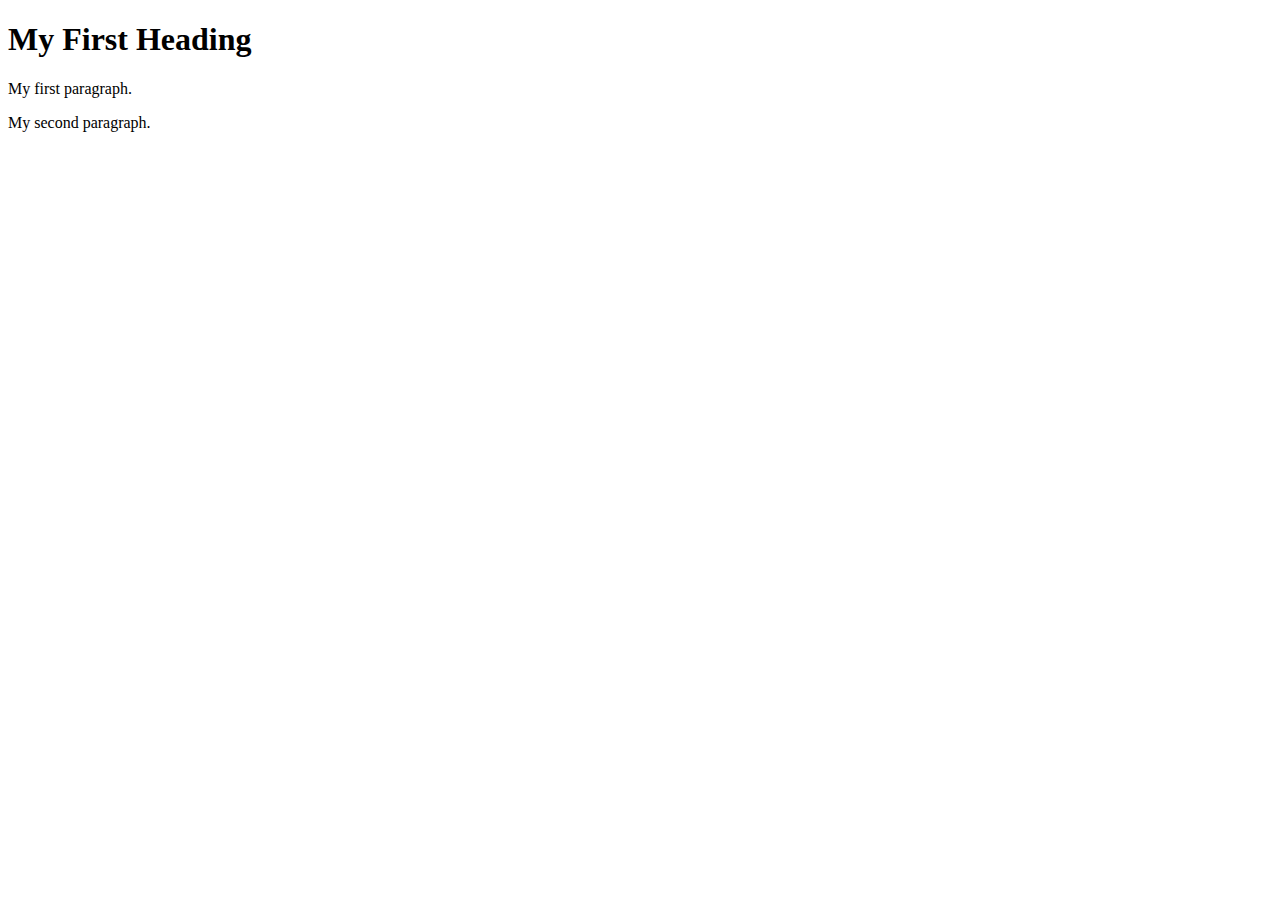
<file: index.html>
<!DOCTYPE html>
<html>
	<head>
		<title>Page 1 (Index page)</title>
		<link rel="steltsheet" href="style.css">
	<head>	
<body>

	<h1>My First Heading</h1>
	<p>My first paragraph.</p>
	<p>My second paragraph.</p>
</body>
</html>
</file>
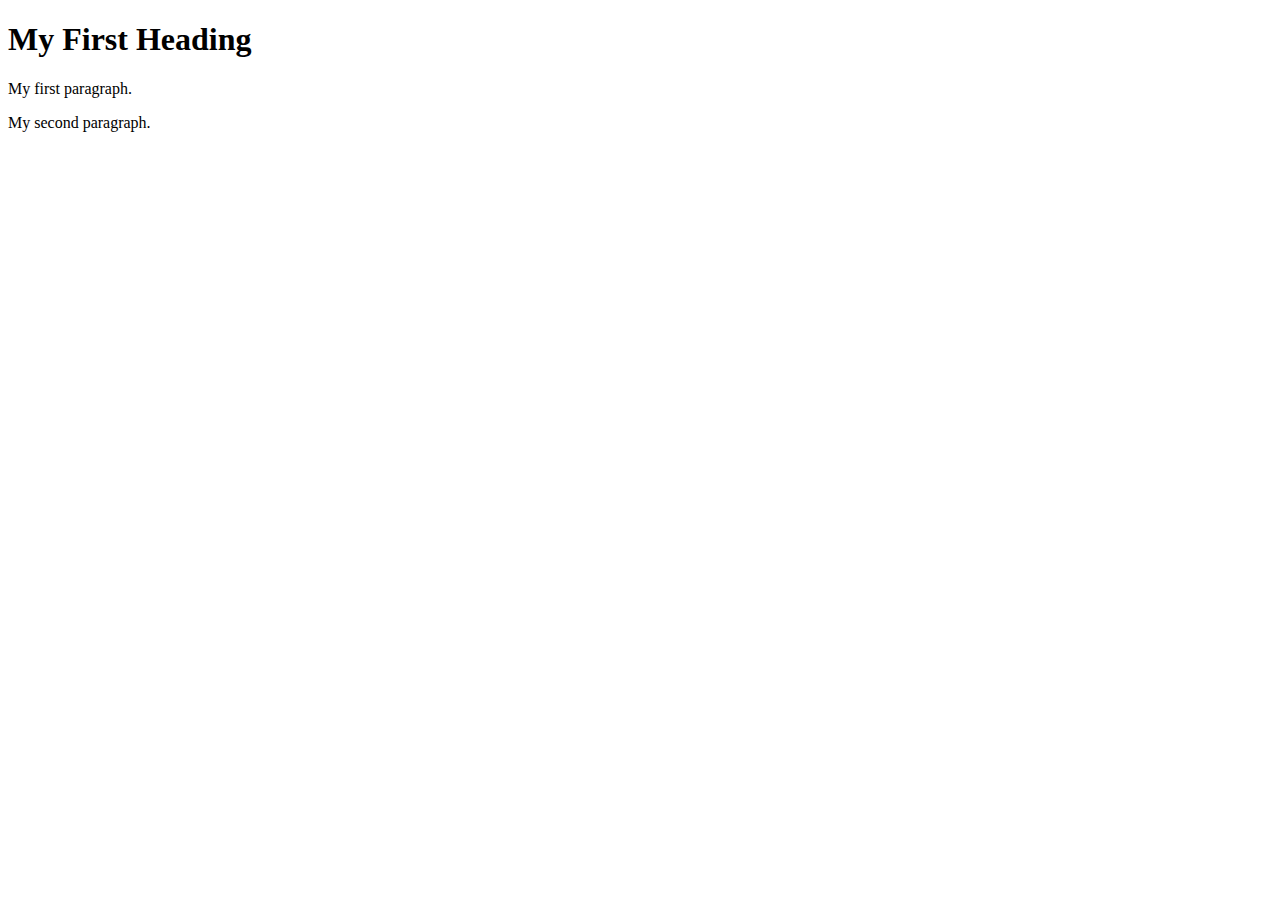
<file: web_pages/index.html>
<!DOCTYPE html>
<html>
	<head>
		<title>Page 1 (Index page)</title>
		<link rel="steltsheet" href="/css/style.css">
	<head>	
<body>

	<h1>My First Heading</h1>
	<p>My first paragraph.</p>
	<p>My second paragraph.</p>
</body>
</html>
</file>
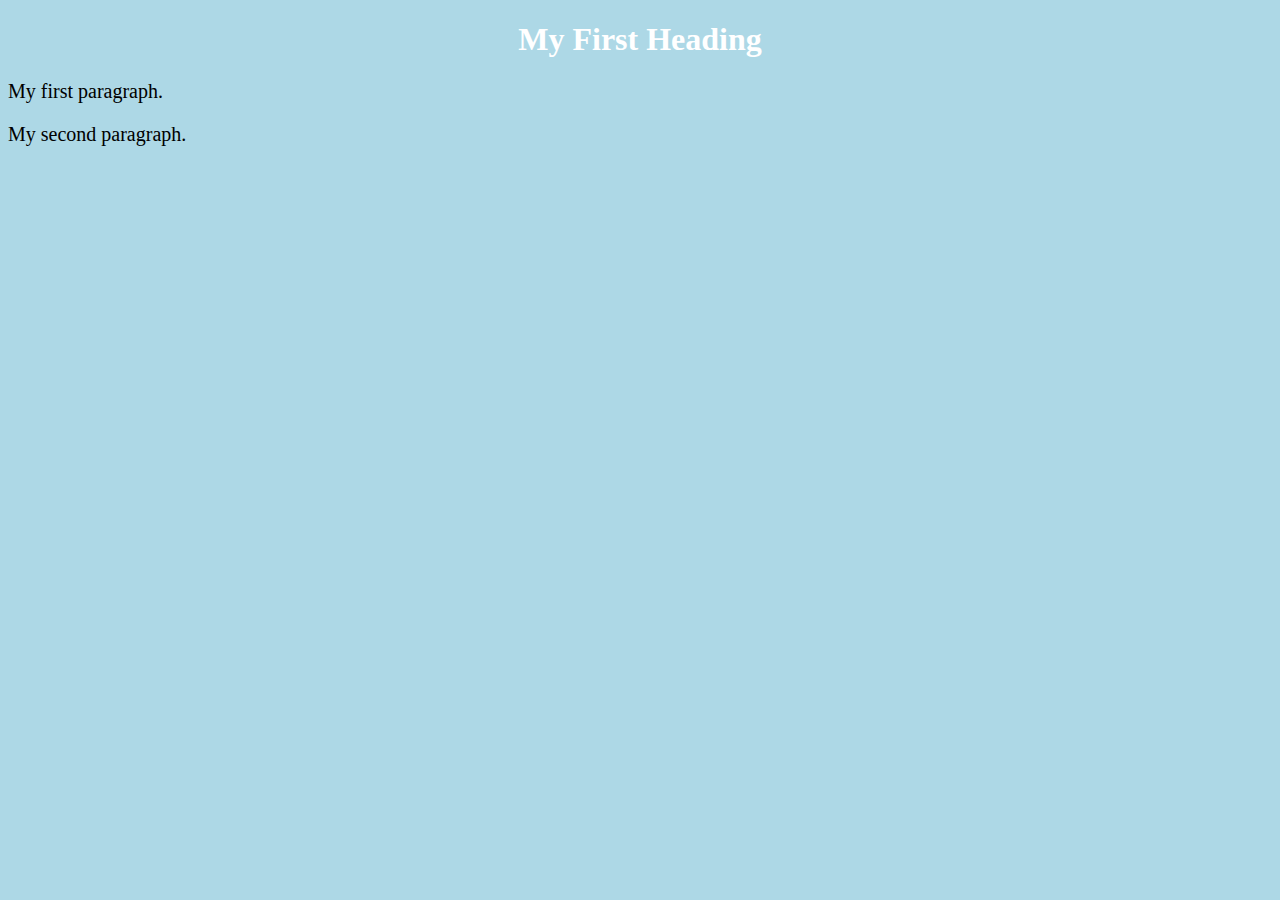
<file: page1.html>
<!DOCTYPE html>
<html>
        <head>
                <title>Page Title</title>
		<link rel="stylesheet" href="style.css">
        <head>
<body>

        <h1>My First Heading</h1>
        <p>My first paragraph.</p>
        <p>My second paragraph.</p>
</body>
</html>
</file>
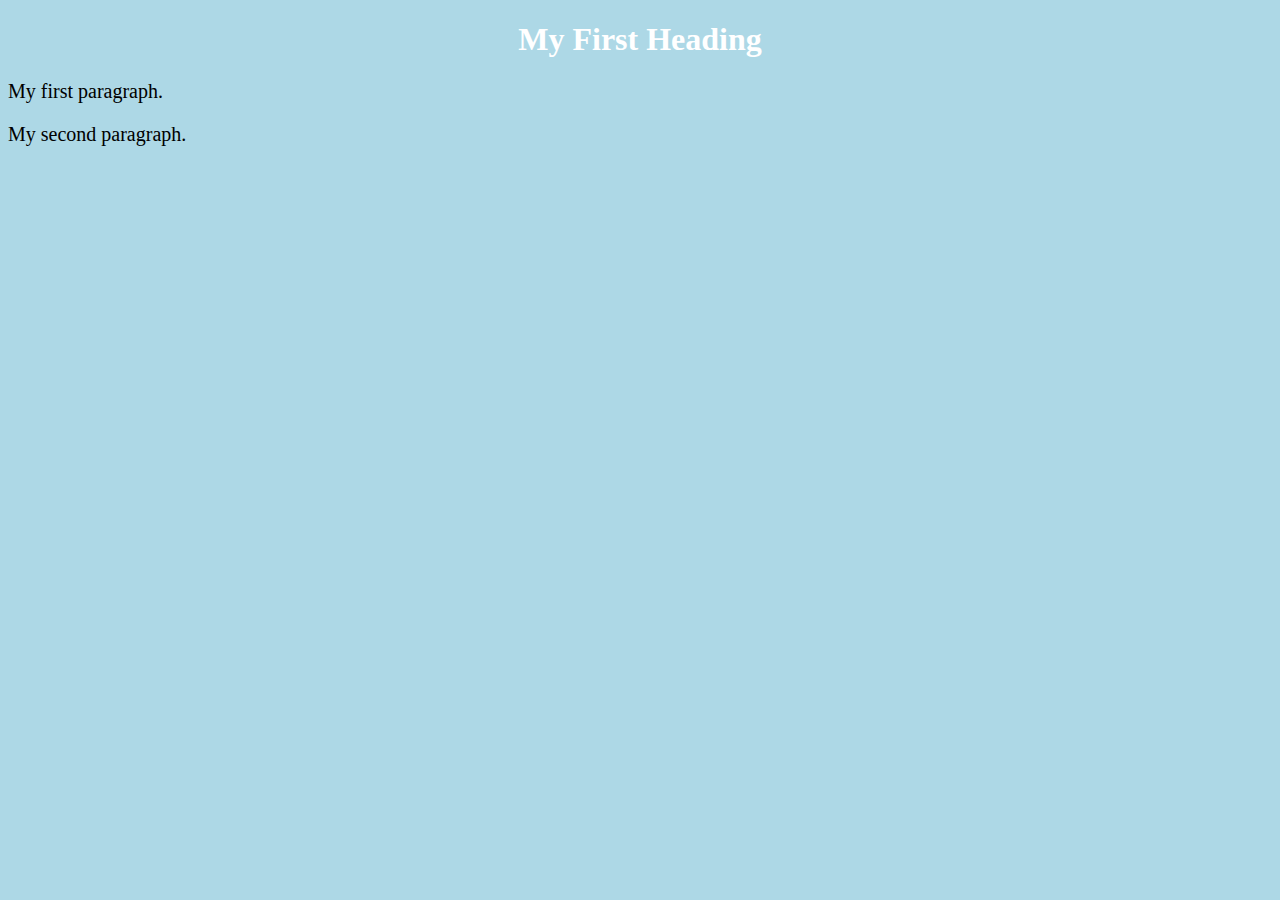
<file: web_pages/page1.html>
<!DOCTYPE html>
<html>
        <head>
                <title>2</title>
		<link rel="stylesheet" href="/css/style.css">
        <head>
<body>

        <h1>My First Heading</h1>
        <p>My first paragraph.</p>
        <p>My second paragraph.</p>
</body>
</html>
</file>
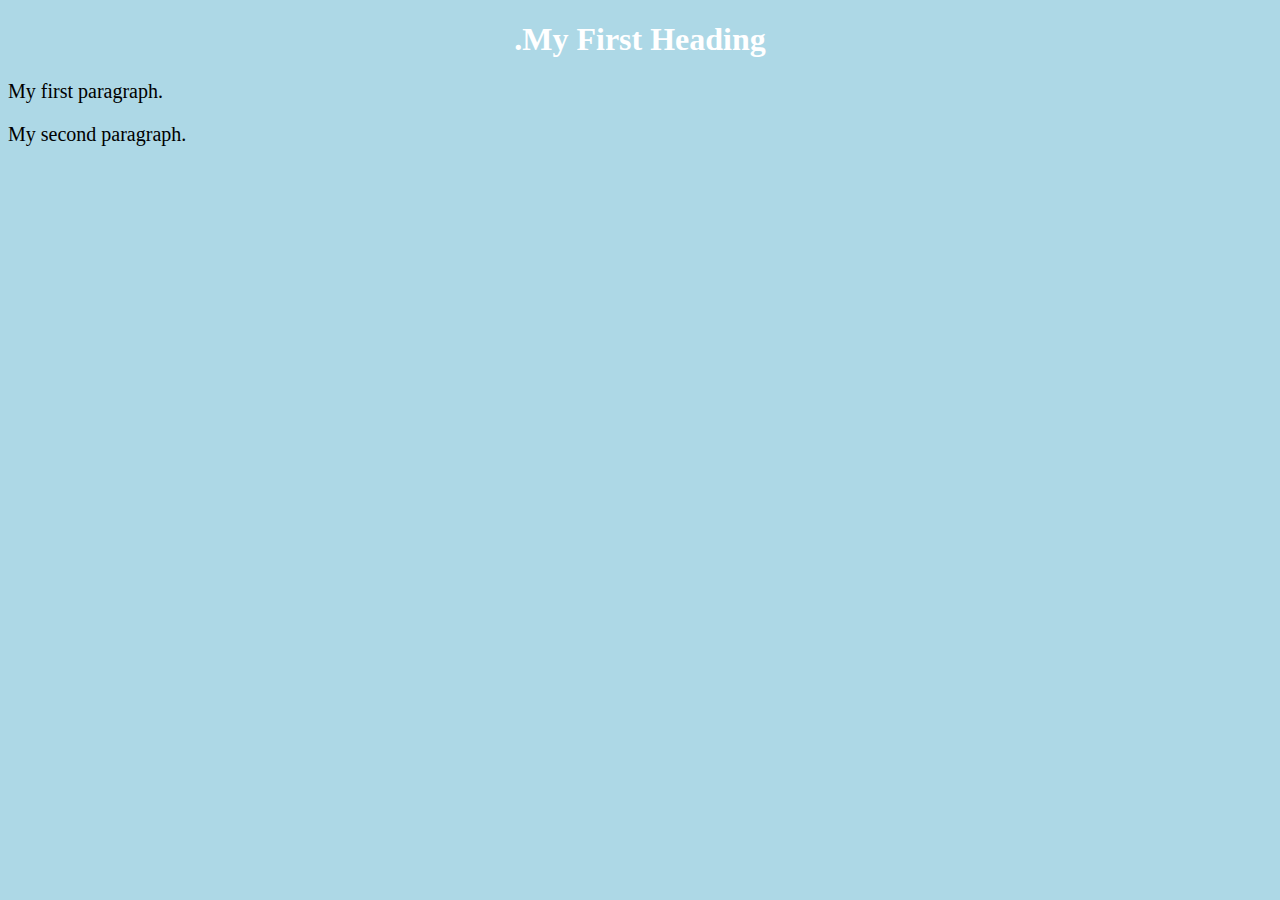
<file: web_pages/page2.html>
<!DOCTYPE html>
<html>
        <head>
                <title>3</title>
		<link rel="stylesheet" href="/css/style.css">
        <head>
<body>

        <h1>.My First Heading</h1>
        <p>My first paragraph.</p>
        <p>My second paragraph.</p>
</body>
</html>
</file>
<file: style.css>
body {
	background-color: lightblue;
}

h1 {
	color: white;
	text-align: center;
}
 
p {
	font-family: verdana;
	font-size: 20px;
}

h! {
	font-size:50px;
}

h3 {
	font-size:22px;
}
</file>
<file: css/style.css>
body {
	background-color: lightblue;
}

h1 {
	color: white;
	text-align: center;
}
 
p {
	font-family: verdana;
	font-size: 20px;
}

h! {
	font-size:50px;
}

h3 {
	font-size:22px;
}
</file>
